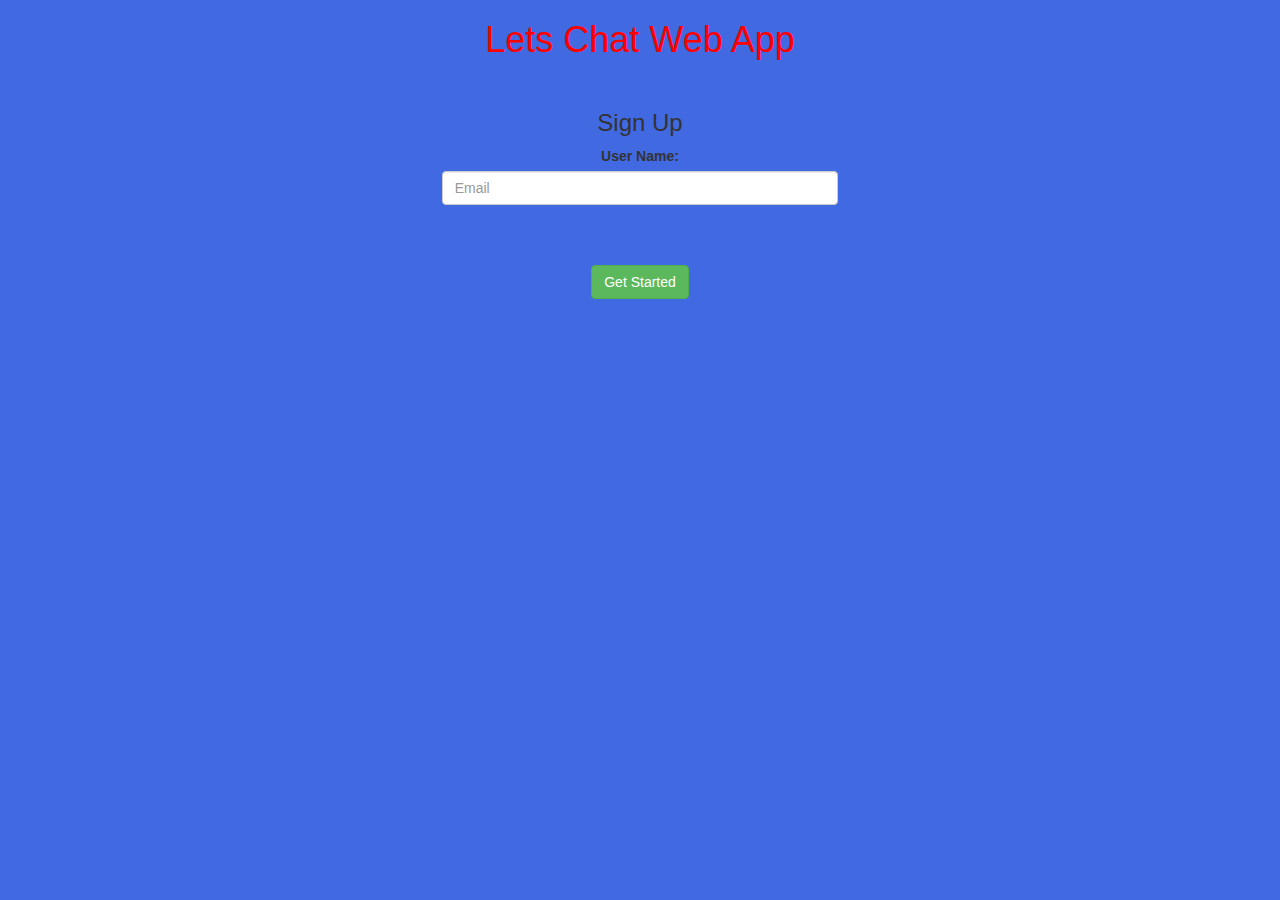
<file: index.html>
<!DOCTYPE html>
<html>
<head>
	<title>Chat App</title>

<meta name="viewport" content="width=device-width, initial-scale=1">
<link rel="stylesheet" href="https://maxcdn.bootstrapcdn.com/bootstrap/3.4.0/css/bootstrap.min.css">
<script src="https://ajax.googleapis.com/ajax/libs/jquery/3.4.1/jquery.min.js"></script>
<script src="https://maxcdn.bootstrapcdn.com/bootstrap/3.4.0/js/bootstrap.min.js"></script>

<link rel="stylesheet" type="text/css" href="kwitter.css">

<script src="kwitter.js"></script>
</head>
<body>
<center>
	<h1>Lets Chat Web App</h1>
	<br>
	<h3>Sign Up</h3>
	<div class="col-lg-4 col-sm-8 col-xs-11 login_div1">
		<label>User Name:</label>
		<input type="text" id="player1_name_input" class="form-control" placeholder="Email">
		<br>
	</div>
	<br>
	<br>
	<button class="btn btn-success" onclick="addUser()" >Get Started</button>
</center> 
</body>
</html>
</file>
<file: kwitter.css>
body{
    background-color:royalblue;
}
.login_div1{
    float: none;
 border-radius: 15px;

}
h1{
    color:red;
    font-family: 'Lucida Sans', 'Lucida Sans Regular', 'Lucida Grande', 'Lucida Sans Unicode', Geneva, Verdana, sans-serif;

}
img{
    width: 100px;
    
}
#output{
    padding: 10px;
    width: 80%;
    background: white;
    border-radius: 15px;
}
</file>
